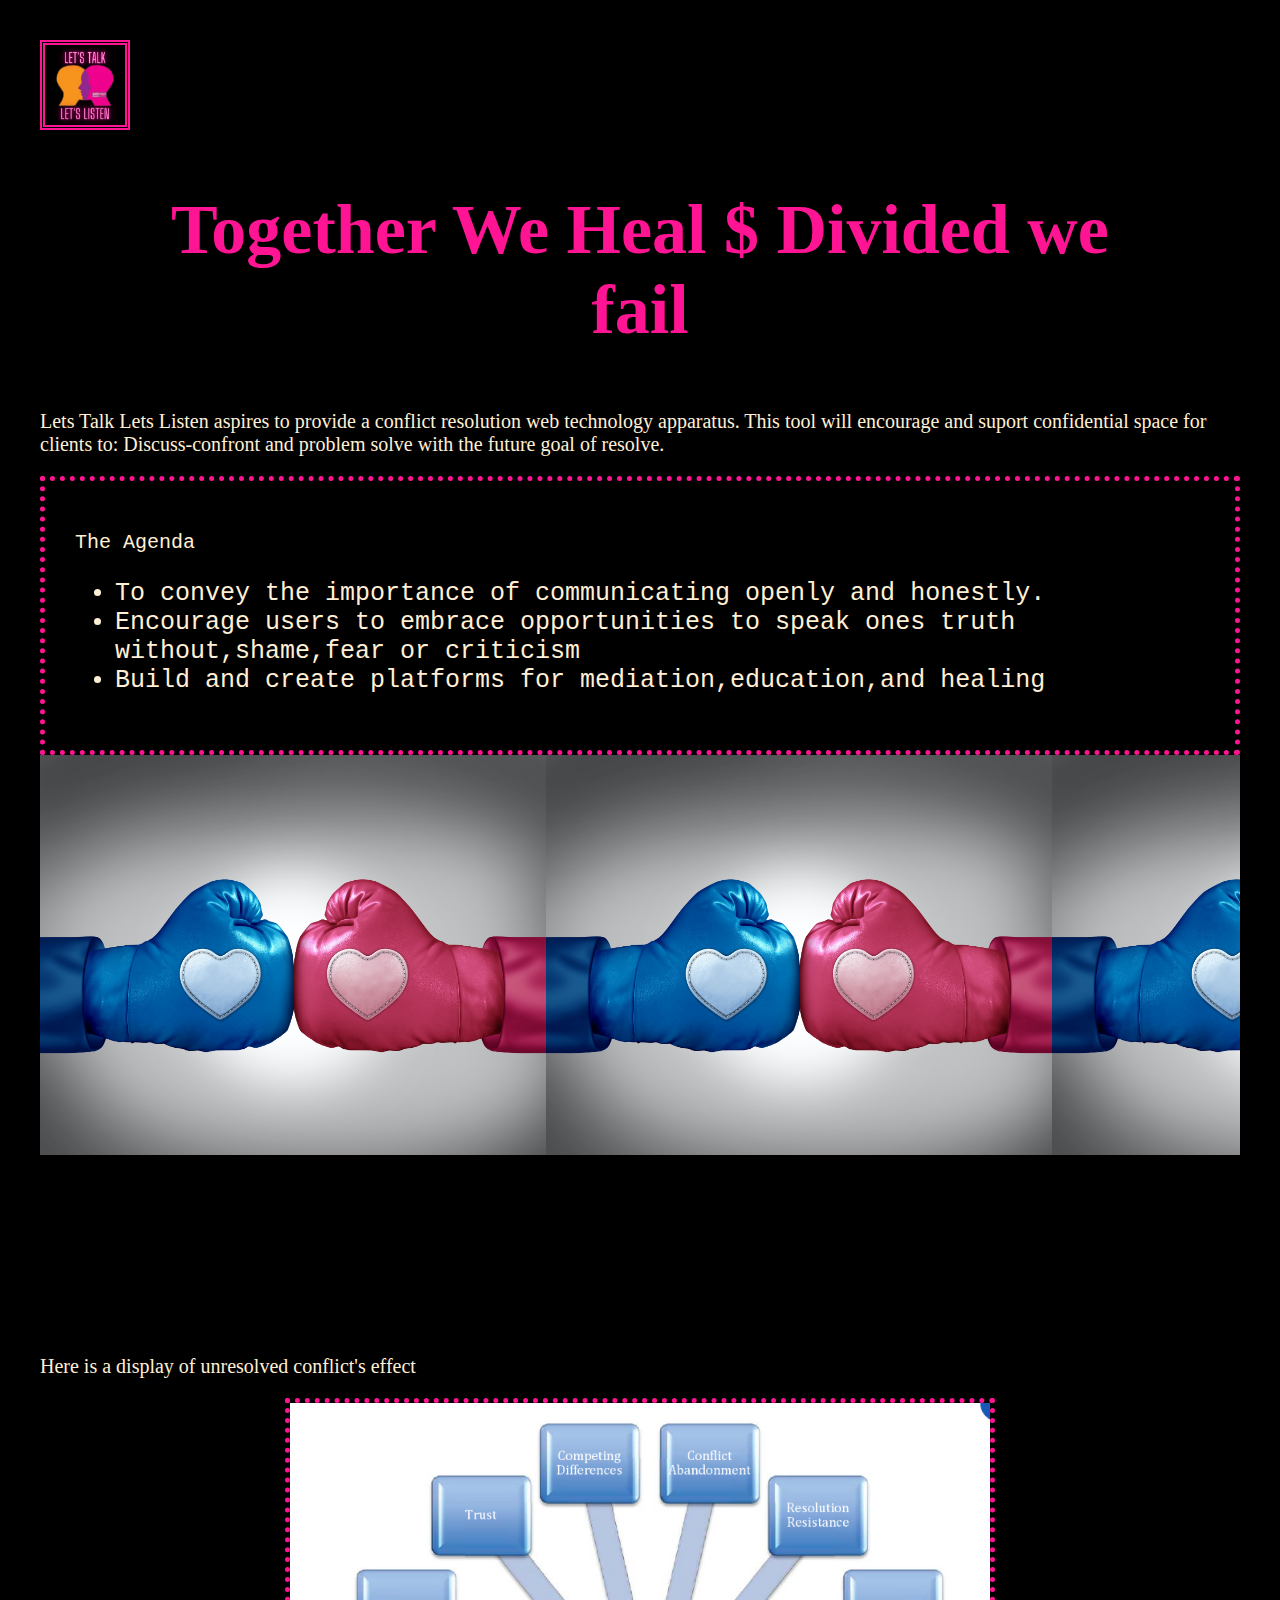
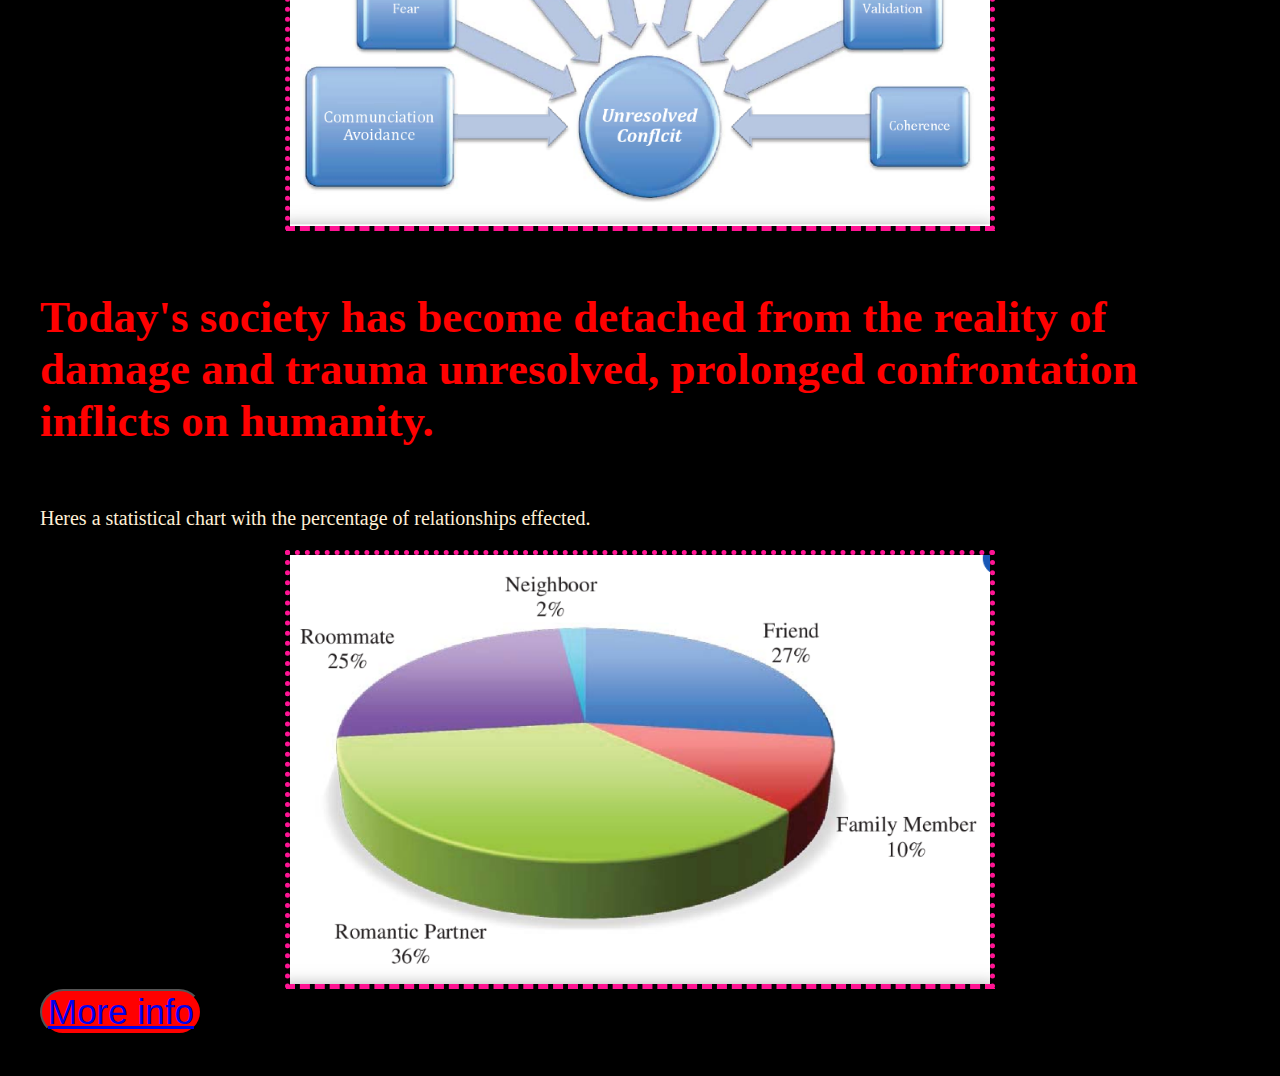
<file: index.html>
<!doctype>

<html>
<head>
<title>Lets Talk Lets Listen</title>
<link rel="stylesheet" type="text/css" href="group.css">
</head>
<body>
	<div  class="top">
		<img id="logo" src="logo.png">
	<h1>Together We Heal $ Divided we fail</h1>
<p>	Lets Talk Lets Listen aspires to provide a conflict resolution web technology apparatus.
This tool will encourage and suport confidential space for clients to: Discuss-confront and problem solve with the future goal of resolve.</p>

<div class="agenda">
	<p>The Agenda</p>
<ul>
	<li>To convey the importance of communicating openly and honestly.</li>
		<li>Encourage users to embrace opportunities to speak ones truth</li> without,shame,fear or criticism
			<li>Build and create platforms for mediation,education,and healing</li>
		</ul>
</div>
	</div>

		

<div class="gloves"></div>
<h3>Here are some stats of effects of unresolved conflicts versus the results of working through uncomfortable conflicts</h3>

<p>Here is a display of unresolved conflict's effect</p>


<div class="image"><img src="effects.png"></div>


<h4> Today's society has become detached from the reality of damage
and trauma unresolved, prolonged confrontation inflicts on humanity.</h4>

<p>Heres a statistical chart with the percentage 
of relationships effected.</p>

<div class="image"><img src="statistics.png"></div>



 
<button><a href="group html 2.html">More info</a></button>



</body>
</file>
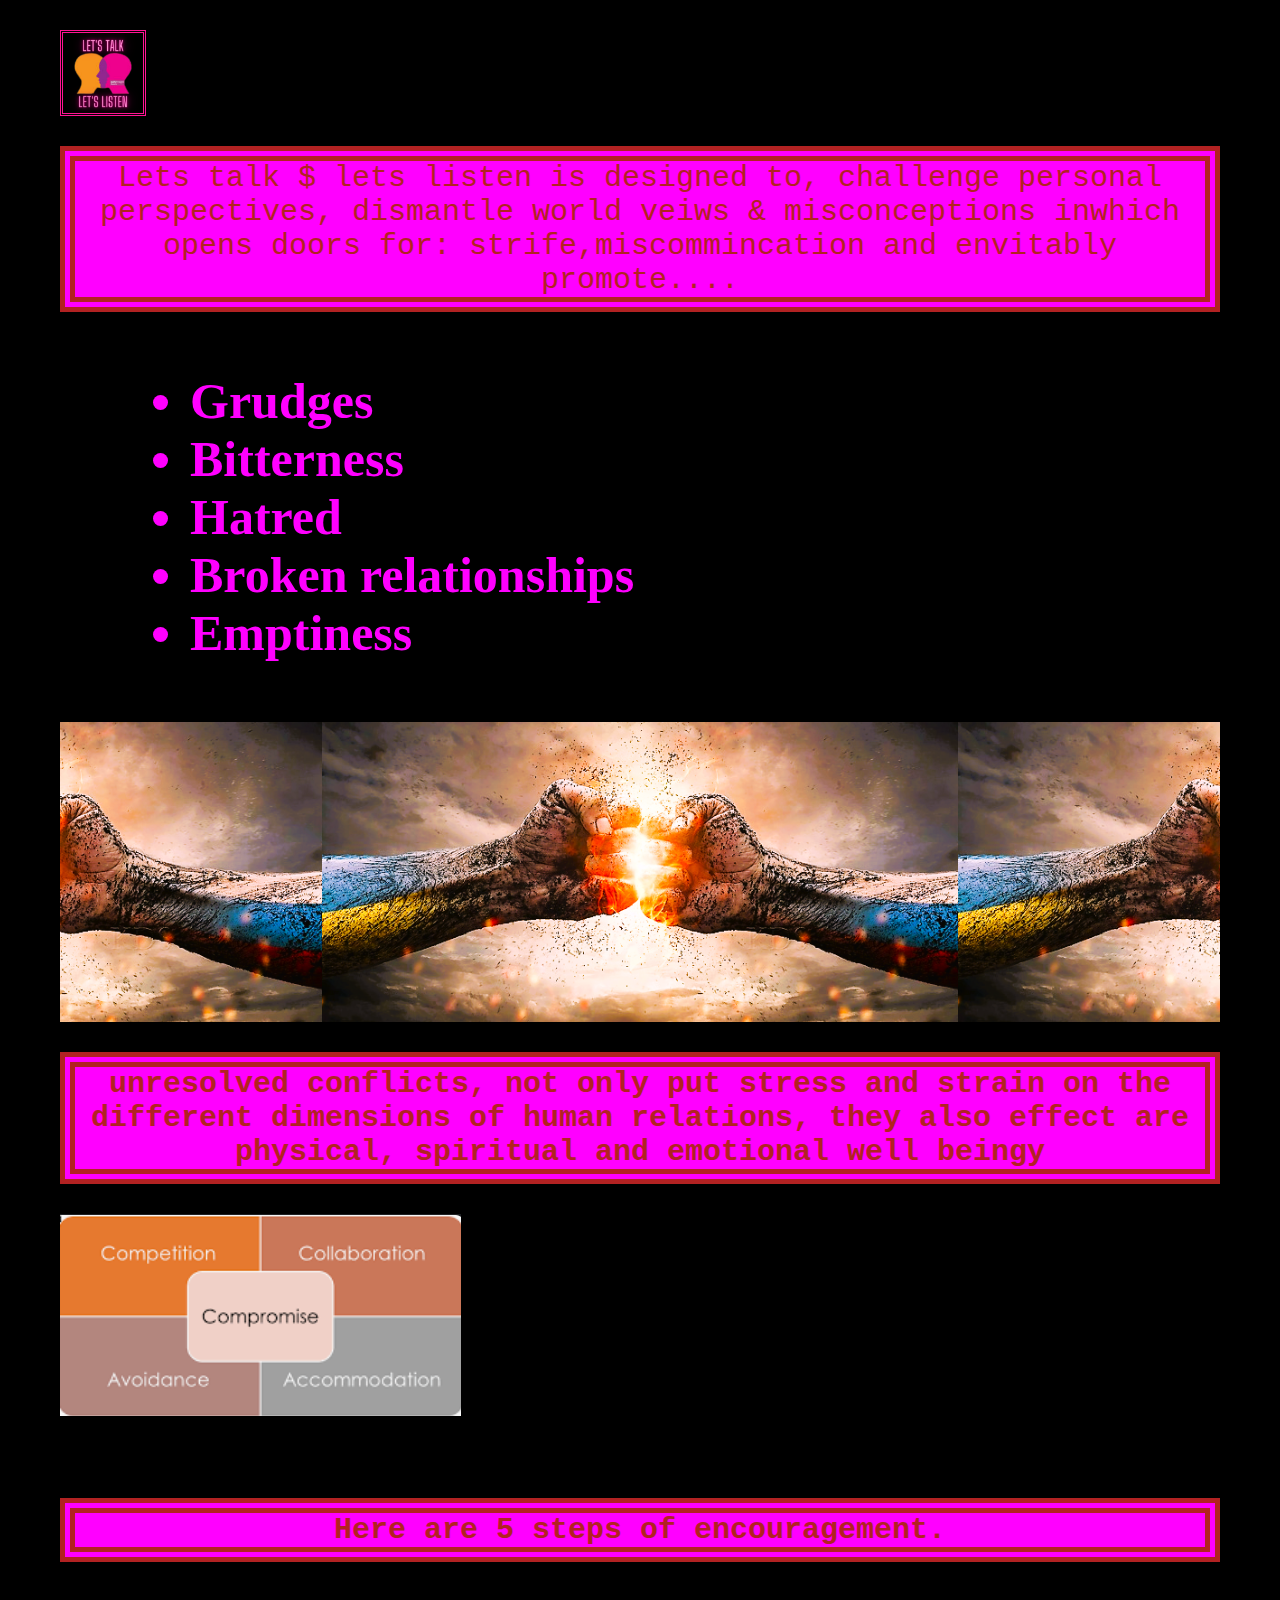
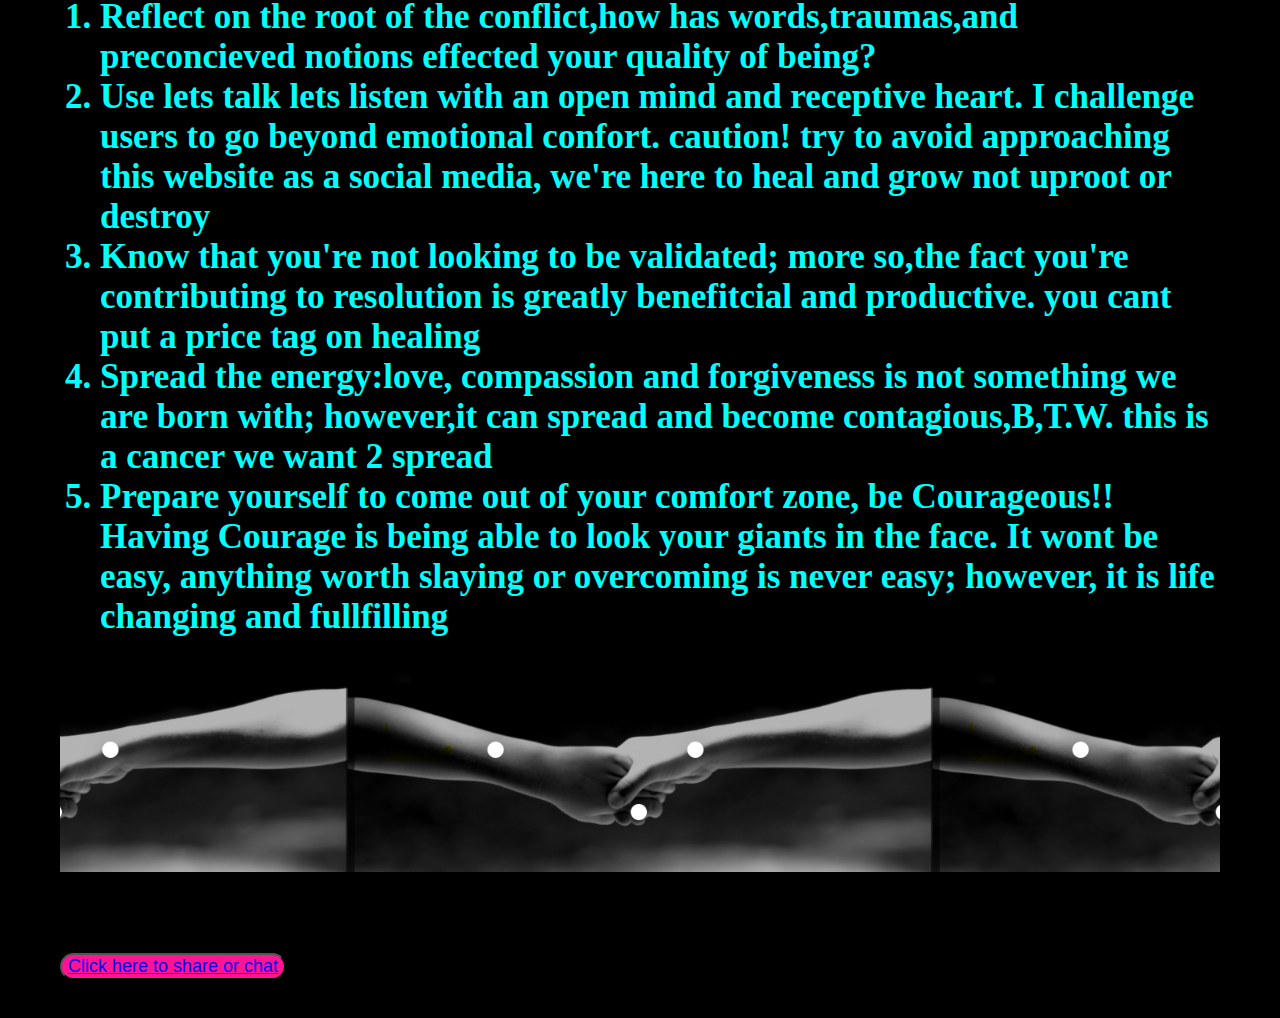
<file: group html 2.html>
<html>
<head>
	<img id="logo" src="logo.png">
<link rel="stylesheet" type="text/css" href="click here.css">
</head>
<body>
<p> Lets talk $ lets listen is designed to,
challenge personal perspectives, dismantle world veiws &
misconceptions inwhich opens doors for: strife,miscommincation
and envitably promote....
</p>	
<ul>
	<h1>
	<li>Grudges</li>
	<li>Bitterness</li>
    <li>Hatred</li>
    <li>Broken relationships</li>
    <li>Emptiness</li>
</h1>

</ul>
<div id ="heal"></div>

<h2>
<p> unresolved conflicts, not only put stress and strain on
	the different dimensions of human relations, they  also effect are
	physical, spiritual and emotional well beingy</p>
<img src="math.png">

</h2>


<h6>
<p>Here are 5 steps of encouragement.</p>

<ol>
<li>Reflect on the root of the conflict,how has words,traumas,and preconcieved notions effected your quality of being?</li>

<li>Use lets talk lets listen with an open mind and receptive heart.
I challenge users to go beyond emotional confort. 
caution! try to avoid approaching this website as a social media,
we're here to heal and grow not uproot or destroy</li>

<li>Know that you're not looking to be validated; more so,the fact you're contributing to resolution is greatly benefitcial and productive. you cant put a price tag on healing</li>

<li>Spread the energy:love, compassion and forgiveness is not something we are born with; however,it can spread and become contagious,B,T.W. this is a cancer we want 2 spread</li>

<li>Prepare yourself to come out of your comfort zone, be Courageous!! Having Courage is being able to look your giants in the face.
It wont be easy, anything worth slaying or overcoming is never easy; however, it is life changing and fullfilling</li>
	</li>	
</ol>
<div id ="talk"></div>
<!-- <img src="lets talk.png">	 -->
</h6>

<button><a href="group3.html">Click here to share or chat</a></button>


</body>
</file>
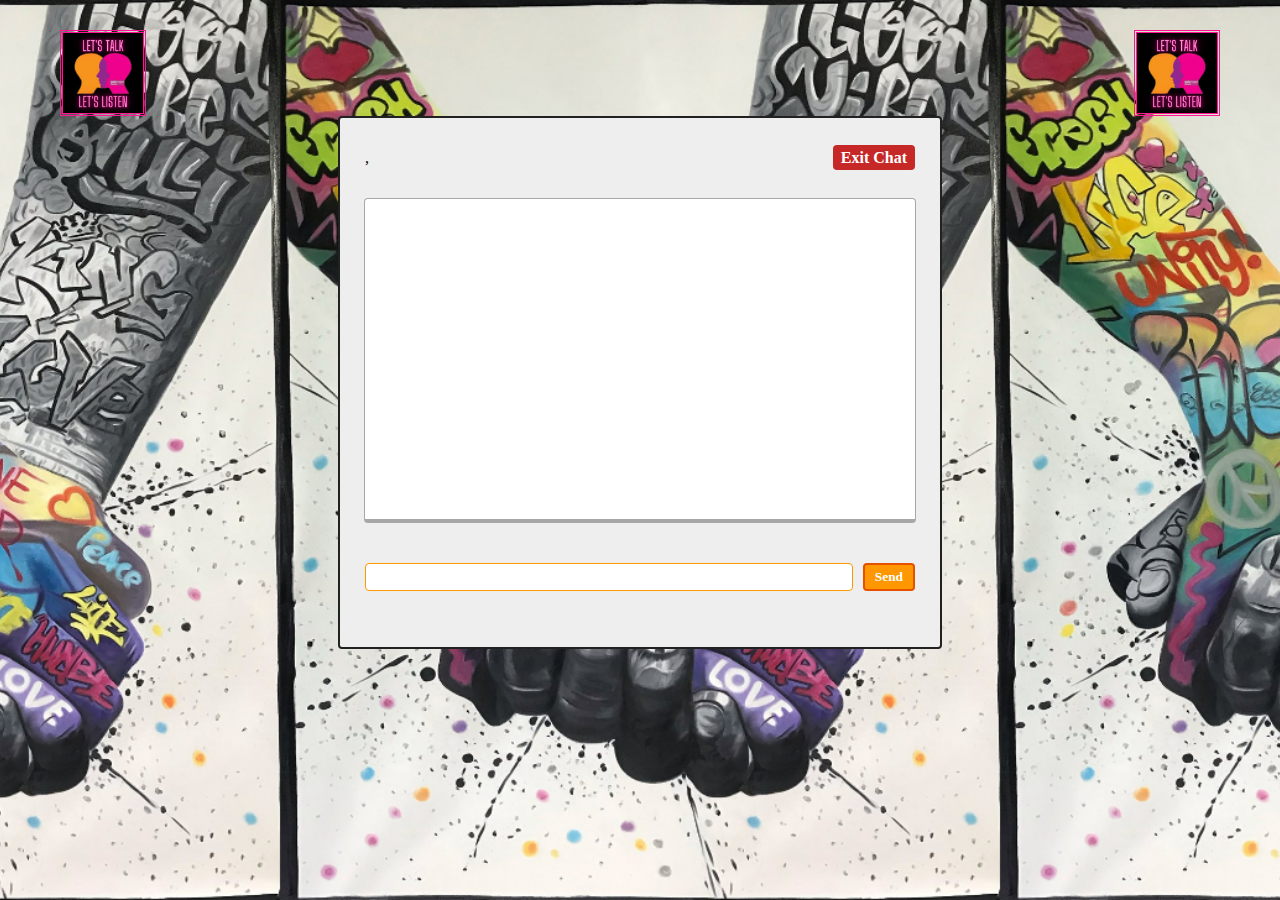
<file: group3.html>
<head>
<link rel="stylesheet" type="text/css" href="group3.css">
<script type="text/javascript" src="https://cdnjs.cloudflare.com/ajax/libs/jquery/3.5.1/jquery.min.js"></script>
     <script type="text/javascript">
//jQuery Document
$(document).ready(function(){
   // If user wants to end session
    $("#exit").click(function(){
        var exit = confirm("Are you sure you want to end the session?");
        if(exit){$("#chatbox").empty()}      
    });
    $("#submitmsg").click(
        function(){
            $("#chatbox").append("<div class='msgln'><span class='chat-time'>00;00</span><b class='user-name'>pree</b>"+$("#usermsg").val()+"</div>");
            });
});
</script>
</head>
<img id="logo" src="logo.png">
<img id="logo2"src="logo.png">
<body>
<div  class="top">
<div id="wrapper">
            <div id="menu">
                <p class="welcome">, <b></b></p>
                <p class="logout"><a id="exit" href="#">Exit Chat</a></p>
            </div>
 
            <div id="chatbox"></div>
 
            <form name="message" action="">
                <input name="usermsg" type="text" id="usermsg" />
                <input name="submitmsg" type="button" id="submitmsg" value="Send" />
                
            </form>
        </div>
        

    </body>
</html>
</file>
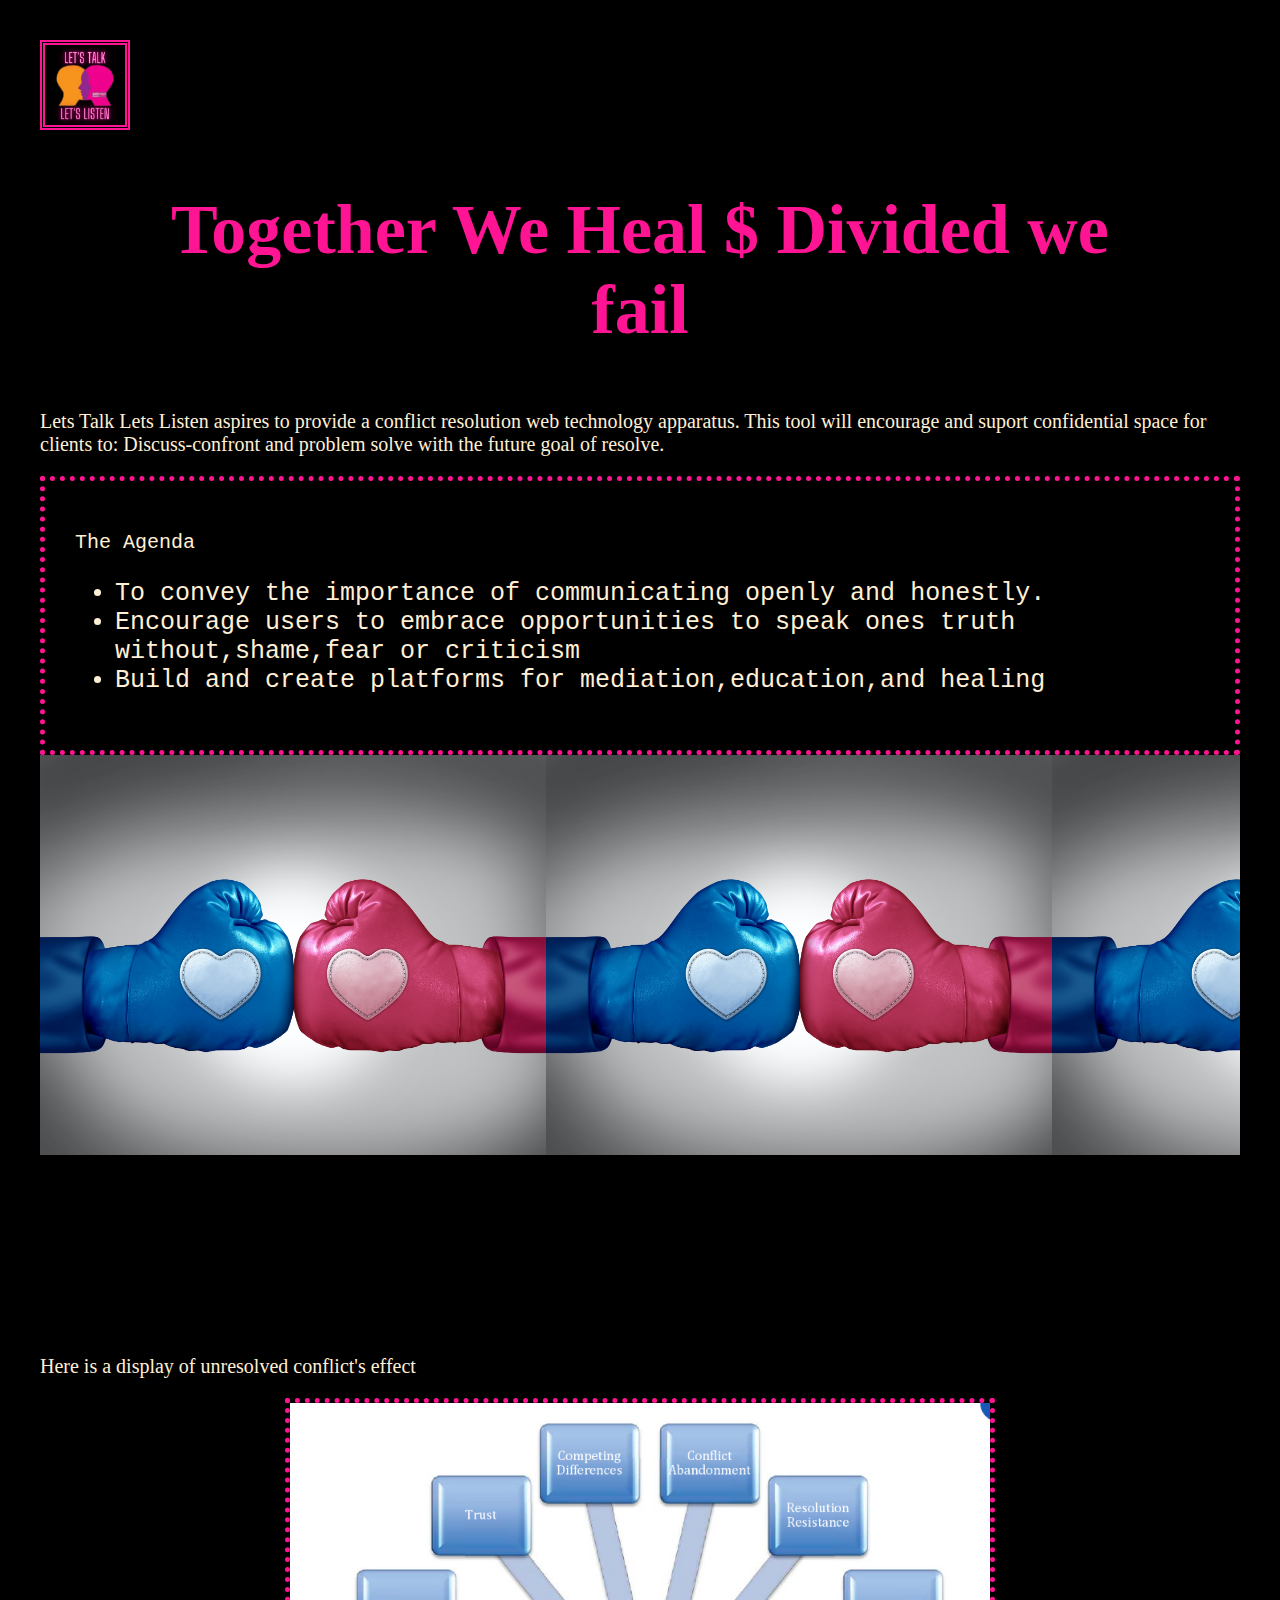
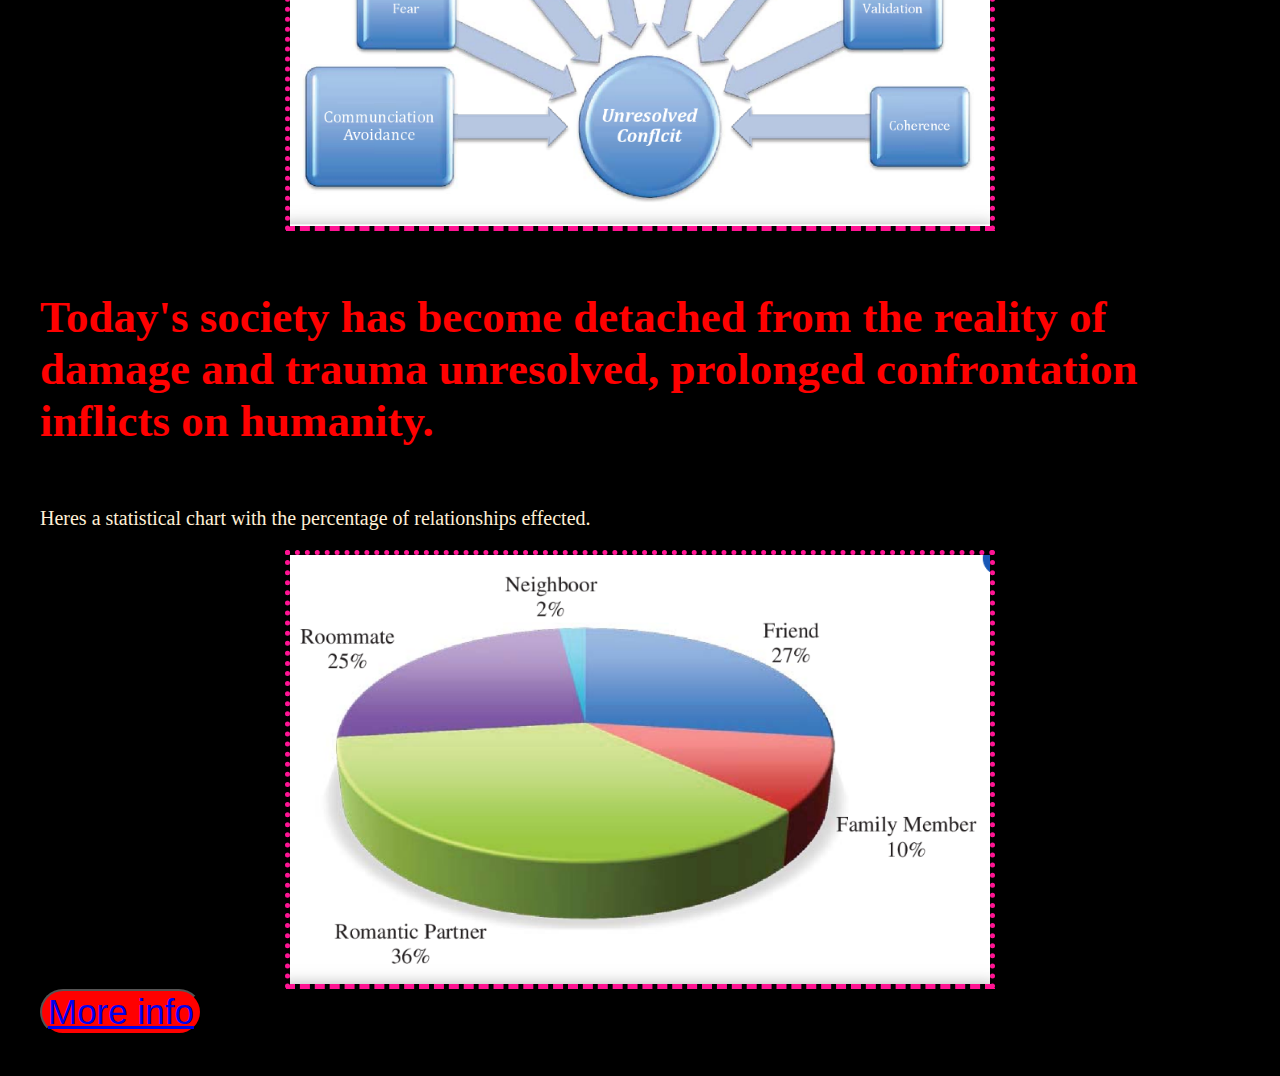
<file: html group website.html>
<!doctype>

<html>
<head>
<title>Lets Talk Lets Listen</title>
<link rel="stylesheet" type="text/css" href="group.css">
</head>
<body>
	<div  class="top">
		<img id="logo" src="logo.png">
	<h1>Together We Heal $ Divided we fail</h1>
<p>	Lets Talk Lets Listen aspires to provide a conflict resolution web technology apparatus.
This tool will encourage and suport confidential space for clients to: Discuss-confront and problem solve with the future goal of resolve.</p>

<div class="agenda">
	<p>The Agenda</p>
<ul>
	<li>To convey the importance of communicating openly and honestly.</li>
		<li>Encourage users to embrace opportunities to speak ones truth</li> without,shame,fear or criticism
			<li>Build and create platforms for mediation,education,and healing</li>
		</ul>
</div>
	</div>

		

<div class="gloves"></div>
<h3>Here are some stats of effects of unresolved conflicts versus the results of working through uncomfortable conflicts</h3>

<p>Here is a display of unresolved conflict's effect</p>


<div class="image"><img src="effects.png"></div>


<h4> Today's society has become detached from the reality of damage
and trauma unresolved, prolonged confrontation inflicts on humanity.</h4>

<p>Heres a statistical chart with the percentage 
of relationships effected.</p>

<div class="image"><img src="statistics.png"></div>



 
<button><a href="group html 2.html">More info</a></button>



</body>
</file>
<file: group.css>
p{
   color:papayawhip;}

body{background-color:black ;margin:40px;
  
}
h1{font-family:!important;
   color:deeppink;font-size: 70px;
   text-align: center;margin: 60px 90px;}
#logo{width: 80px;border-color: deeppink;border-style: double;}
p{font-size: 20px;}
/*ul{color: papayawhip;font-size: 25px;font-family: monospace;border-width: 5px;border-style: dotted;border-color: deeppink;}*/
img{width: 700px;border-style: dotted;border-color:indigo;animation-fill-mode: !important;}
h3{color:black;font-size: 35px;padding-right:100px;margin: 60px 90px;}
.agenda{color: papayawhip;
   font-size: 25px;font-family: monospace;border-width: 5px;border-style: dotted;border-color: deeppink;padding: 30px;
}
.gloves{
   background-image: url("heart2heart.png");
   background-size:contain;
   height:400px ;
}

.image{
 justify-content: center;display: flex; }
h4{font-family:!important;font-size:45px ;font-feature-settings:;color: red;}
img{width: 700px;border-width: thick;border-bottom-style: dashed;border-color: deeppink;}
button{font-size:35px ;background-color:red;border-radius:65px ;}


#heal{background-image: url("heal.png");
   background-size:contain;
   height:400px ;
}
</file>
<file: click here.css>
p{color: firebrick;font-size: 30px;font-family: monospace;text-align: center;}
#logo{width: 80px;border-color: deeppink;border-style: double;}

body{background-color:black ;
   /*background-image: url("face.png");*/
   background-size:cover;
   margin: 30px 60px;}

   {font-family: monospace;
   color:;font-size: 70px;
   text-align: center;margin: 60px 90px;}
   p{border: double;background-color: fuchsia;border-width: thick;border-width:15px ;}
   .image{justify-content: center;display: flex;}

   h1{font-family:!important;
   color:fuchsia;font-size: 50px;
   text-align: left;margin: 60px 90px;}  
h6{color: aqua;font-size: 35px;font-family: serif;}
button{font-size:18px ;background-color:deeppink;border-radius:35px ;}
#heal{background-image: url("heal.png");
   background-size:contain;
   height:300px ;background-position: center;
}
h6
#talk{background-image: url("lets talk.png" );
background-size: contain;height: 200px;background-position:center ;}
</file>
<file: group3.css>
#logo{width: 80px;border-color: deeppink;border-style: double;}
#logo2{width: 80px;border-color: deeppink;border-style: double;float: right;}

form { padding: 15px 25px; display: flex;gap: 10px;
    justify-content: center;}
    form label {font-size: 1.5rem;font-weight: bold;}
   input {font-family: "!important";}
   
  a { color: #0000ff;text-decoration: none;}
   
  a:hover {
    text-decoration: underline;}
   
  #wrapper,user-name#loginform {
    margin: 0 auto;
    padding-bottom: 25px;
    background: #eee;
    width: 600px;
    max-width: 100%;
    border: 2px solid #212121;
    border-radius: 4px;}
   
  #loginform {
    padding-top: 18px;
    text-align: center;
  }
   
  #loginform p {
    padding: 15px 25px;
    font-size: 1.4rem;
    font-weight: bold;
  }
   
  #chatbox {
    text-align: left;
    margin: 0 auto;
    margin-bottom: 25px;
    padding: 10px;
    background: #fff;
    height: 300px;
    width: 530px;
    border: 1px solid #a7a7a7;
    overflow: auto;
    border-radius: 4px;
    border-bottom: 4px solid #a7a7a7;
  }
   
  #usermsg {
    flex: 1;
    border-radius: 4px;
    border: 1px solid #ff9800;
  }
   
  #name {
    border-radius: 4px;
    border: 1px solid #ff9800;
    padding: 2px 8px;
  }
   
  #submitmsg,
  #enter{
    background: #ff9800;
    border: 2px solid #e65100;
    color: white;
    padding: 4px 10px;
    font-weight: bold;
    border-radius: 4px;
  }
   
  .error {
    color: #ff0000;
  }
   
  #menu {
    padding: 15px 25px;
    display: flex;
  }
   
  #menu p.welcome {
    flex: 1;
  }
   
  a#exit {
    color: white;
    background: #c62828;
    padding: 4px 8px;
    border-radius: 4px;
    font-weight: bold;
  }
   
  .msgln {
    margin: 0 0 5px 0;
  }
   
  .msgln span.left-info {
    color: fuchsia;
  }
   
  .msgln span.chat-time {
    color: #666;
    font-size: 60%;
    vertical-align: super;
  }
   
  .msgln b.user-name, .msgln b.user-name-left {
    font-weight: bold;
    background: #546e7a;
    color: blue;
    padding: 2px 4px;
    font-size: 90%;
    border-radius: 4px;
    margin: 0 5px 0 0;
  }
   
  .msgln b.user-name-left {
    background: orangered;
  }
  
  body{background-color:gray ;
   background-image: url("hand in hand.png");
   background-size:contain;
   background-position:center ;
   margin: 30px 60px;}
</file>
